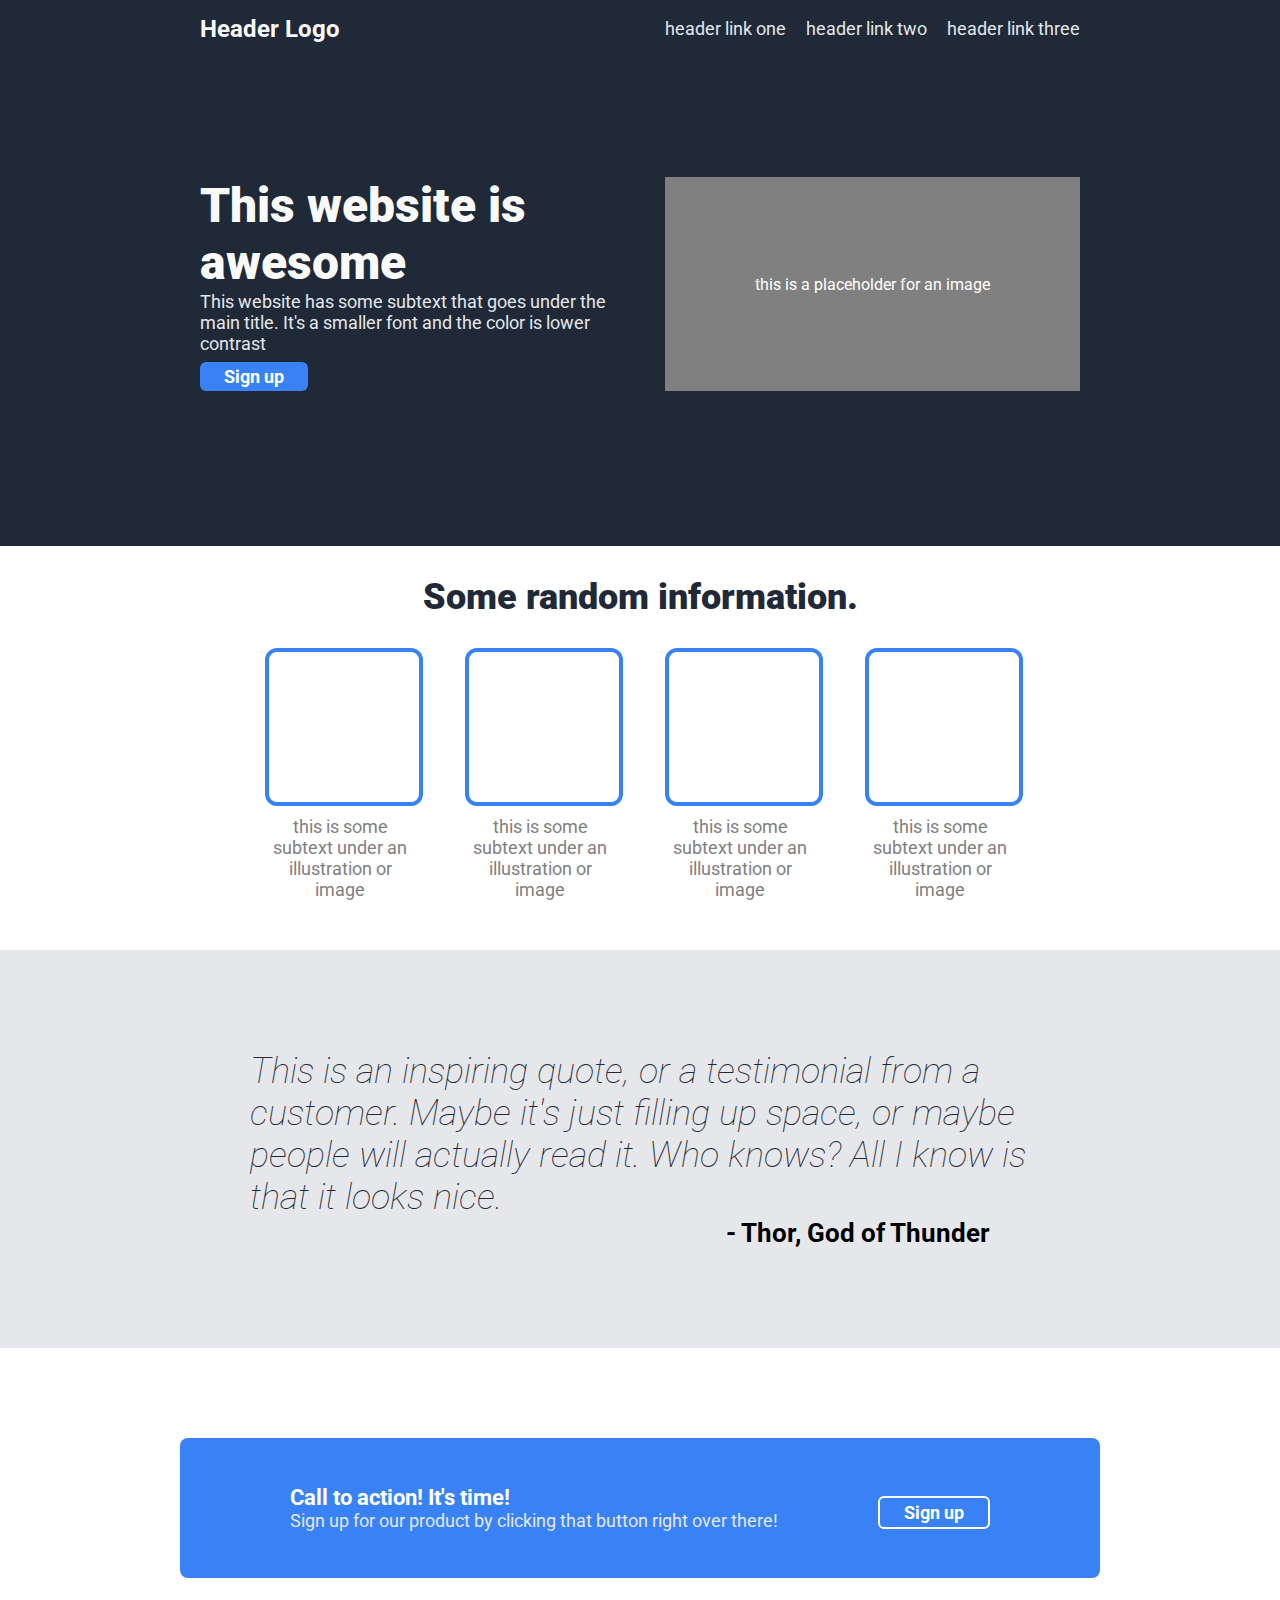
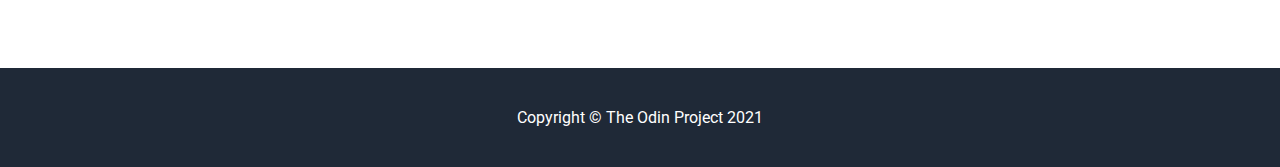
<file: index.html>
<!DOCTYPE html>
<html lang="en">
<head>
    <meta charset="UTF-8">
    <meta http-equiv="X-UA-Compatible" content="IE=edge">
    <meta name="viewport" content="width=device-width, initial-scale=1.0">
    <title>Landing page</title>
    <link rel="stylesheet" href="./style/style.css">
    <link href='https://fonts.googleapis.com/css?family=Roboto' rel='stylesheet'>
</head>
<body>
    
    <div class="hero">
        <div class="header">
            <div class="logo">Header Logo</div>
            <ul class="header-links">
                <li><a href="#">header link one</a></li>
                <li><a href="#">header link two</a></li>
                <li><a href="#">header link three</a></li>
            </ul>
        </div>
        <div class="presentation">
            <div class="left-pres">
                <div class="title">This website is awesome</div>
                <div class="undertitle">This website has some subtext that goes under the main title. It's a smaller font and the color is lower contrast</div>
                <button>Sign up</button>
            </div>
            <div class="right-pres">this is a placeholder for an image</div>
        </div>
    </div>

    <div class="information">
        <div class="information-title">Some random information.</div>
        <div class="illustrations">
            <div class="illustration">
                <div class="icon"></div>
                <div class="text">this is some subtext under an illustration or image</div>
            </div>
            <div class="illustration">
                <div class="icon"></div>
                <div class="text">this is some subtext under an illustration or image</div>
            </div>
            <div class="illustration">
                <div class="icon"></div>
                <div class="text">this is some subtext under an illustration or image</div>
            </div>
            <div class="illustration">
                <div class="icon"></div>
                <div class="text">this is some subtext under an illustration or image</div>
            </div>
        </div>
    </div>

    <div class="quote-div">
        <div class="quote">This is an inspiring quote, or a testimonial from a customer. Maybe it's just filling up space, or maybe people will actually read it. Who knows? All I know is that it looks nice.</div>
        <div class="author">- Thor, God of Thunder</div>
    </div>

    <div class="sign-up-div">
        <div class="call-to-action">
            <div class="action-text">
                <div class="action-title">Call to action! It's time!</div>
                <div class="undertitle">Sign up for our product by clicking that button right over there!</div>
            </div>
            <button class="sign-up">Sign up</button>
        </div>
    </div>

    <div class="footer">Copyright © The Odin Project 2021</div>
</body>
</html>
</file>
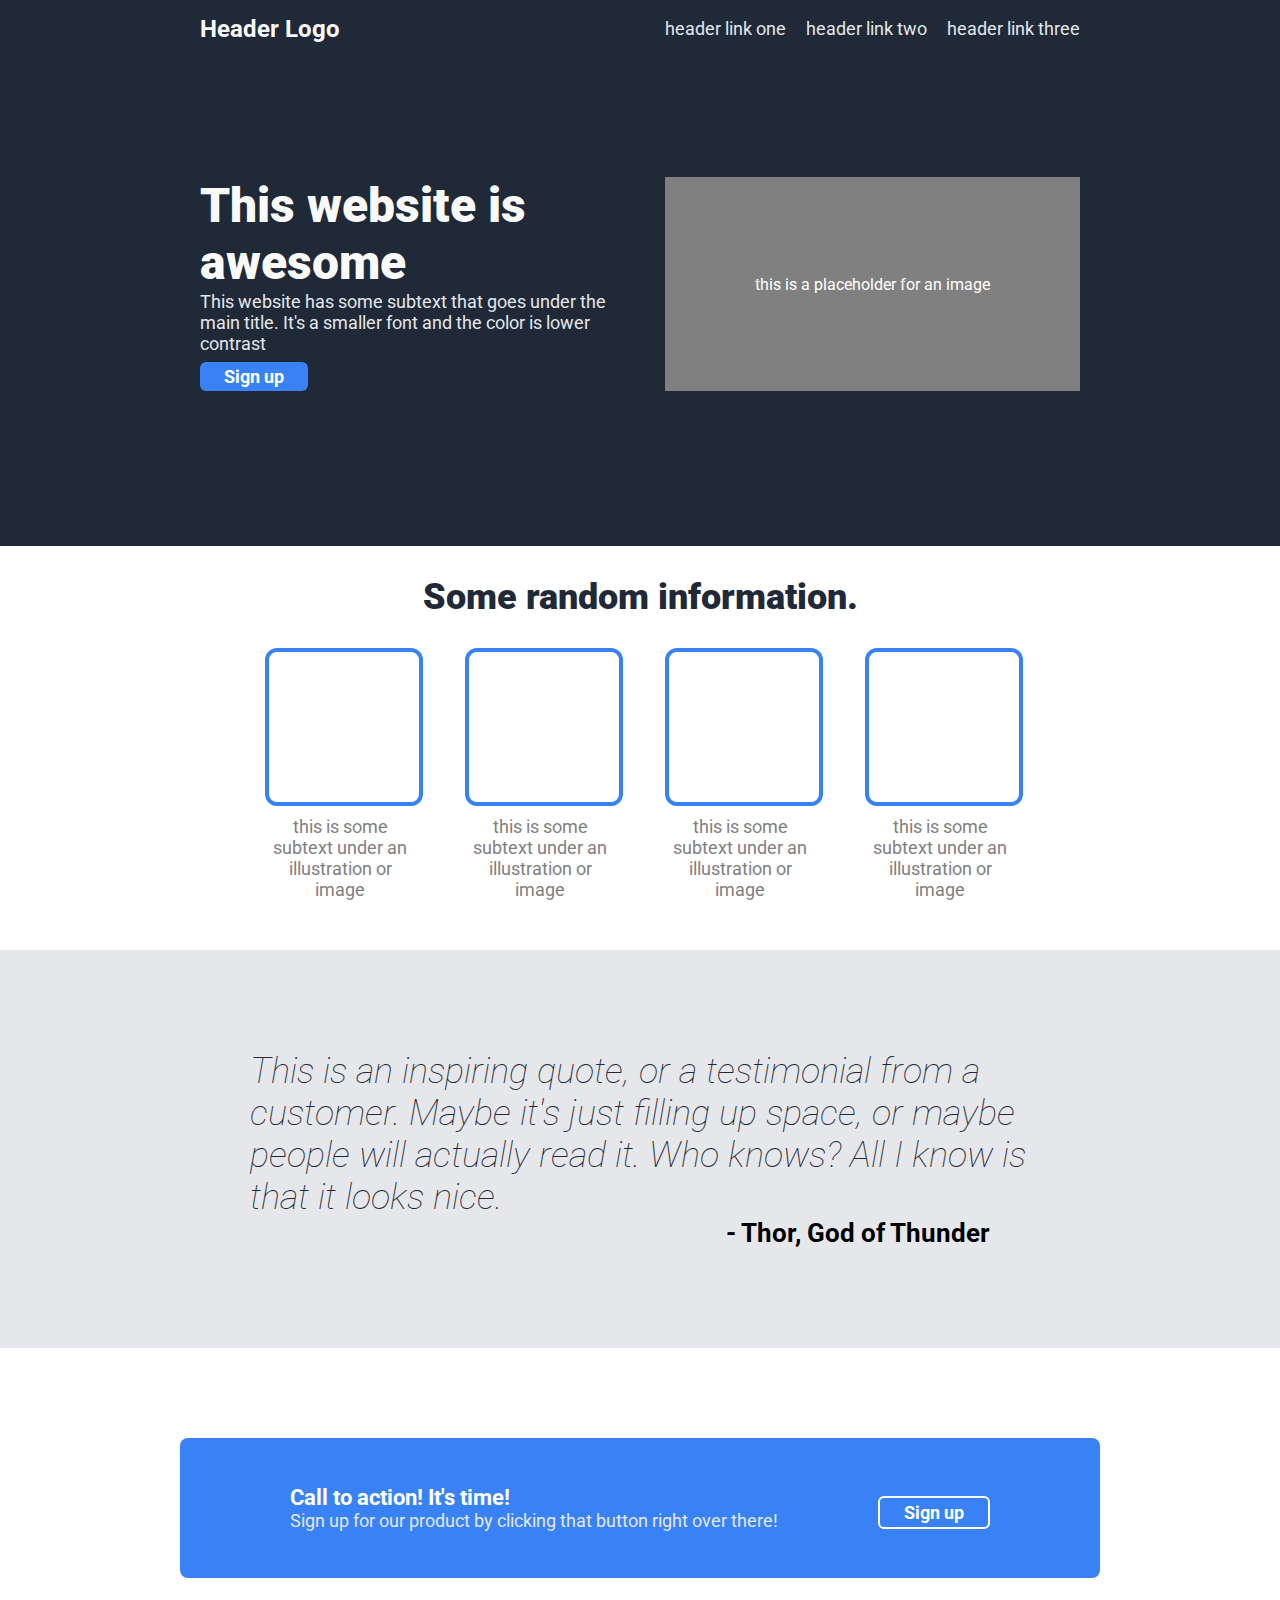
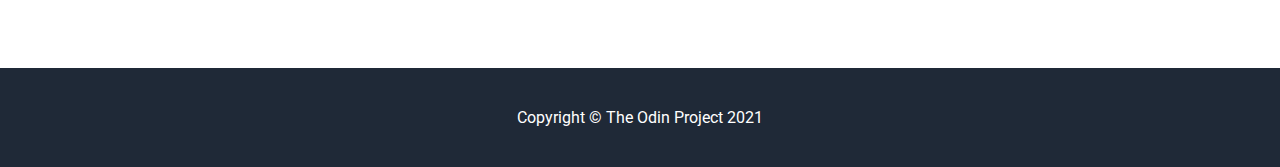
<file: srcs/index.html>
<!DOCTYPE html>
<html lang="en">
<head>
    <meta charset="UTF-8">
    <meta http-equiv="X-UA-Compatible" content="IE=edge">
    <meta name="viewport" content="width=device-width, initial-scale=1.0">
    <title>Landing page</title>
    <link rel="stylesheet" href="./style.css">
    <link href='https://fonts.googleapis.com/css?family=Roboto' rel='stylesheet'>
</head>
<body>
    
    <div class="hero">
        <div class="header">
            <div class="logo">Header Logo</div>
            <ul class="header-links">
                <li><a href="#">header link one</a></li>
                <li><a href="#">header link two</a></li>
                <li><a href="#">header link three</a></li>
            </ul>
        </div>
        <div class="presentation">
            <div class="left-pres">
                <div class="title">This website is awesome</div>
                <div class="undertitle">This website has some subtext that goes under the main title. It's a smaller font and the color is lower contrast</div>
                <button>Sign up</button>
            </div>
            <div class="right-pres">this is a placeholder for an image</div>
        </div>
    </div>

    <div class="information">
        <div class="information-title">Some random information.</div>
        <div class="illustrations">
            <div class="illustration">
                <div class="icon"></div>
                <div class="text">this is some subtext under an illustration or image</div>
            </div>
            <div class="illustration">
                <div class="icon"></div>
                <div class="text">this is some subtext under an illustration or image</div>
            </div>
            <div class="illustration">
                <div class="icon"></div>
                <div class="text">this is some subtext under an illustration or image</div>
            </div>
            <div class="illustration">
                <div class="icon"></div>
                <div class="text">this is some subtext under an illustration or image</div>
            </div>
        </div>
    </div>

    <div class="quote-div">
        <div class="quote">This is an inspiring quote, or a testimonial from a customer. Maybe it's just filling up space, or maybe people will actually read it. Who knows? All I know is that it looks nice.</div>
        <div class="author">- Thor, God of Thunder</div>
    </div>

    <div class="sign-up-div">
        <div class="call-to-action">
            <div class="action-text">
                <div class="action-title">Call to action! It's time!</div>
                <div class="undertitle">Sign up for our product by clicking that button right over there!</div>
            </div>
            <button class="sign-up">Sign up</button>
        </div>
    </div>

    <div class="footer">Copyright © The Odin Project 2021</div>
</body>
</html>
</file>
<file: style/style.css>
* {
    font-family: 'Roboto', 'sans-serif';
}

/* HERO DIV */

body {
    margin: 0;
}

.hero {
    background-color: #1F2937;
    padding: 0px 200px;
    padding-bottom: 35px;
    color: white;
}

    /* --- header --- */

.header {
    display: flex;
    justify-content: space-between;
    align-items: center;
}

.logo {
    font-weight: bold;
    font-size: 24px;
    color: #F9FAF8;
}

.header-links {
    display: flex;
    list-style-type: none;
    gap: 20px;
    font-size: 18px;
    color: #E5E7EB;
}

a {
    text-decoration: none;
    color: #E5E7EB;
}

    /* --- presentation --- */

.presentation {
    display: flex;
    padding: 120px 0px;
    gap: 50px;
    justify-content: space-between;
}

.presentation div {
    flex: 1;
}

.title {
    color: #F9FAF8;
    font-weight: 1000;
    font-size: 48px;
}

.undertitle {
    color: #E5E7EB;
    font-size: 18px;
}

.right-pres {
    background-color: grey;
    display: flex;
    justify-content: center;
    align-items: center;
}

button {
    border-radius: 6px;
    padding: 4px 24px;
    margin-top: 8px;
    font-size: 18px;
    font-weight: bold;
    border: 0;
    background-color: #3882F6;
    color: white;
}

/* INFORMATION DIV */

.information {
    display: flex;
    flex-direction: column;
    justify-content: center;
    padding: 0px 250px;
    padding-bottom: 50px;
}

.information-title {
    font-size: 36px;
    font-weight: 1000;
    color: #1F2937;
    text-align: center;
    margin: 30px;
}

.illustrations {
    display: flex;
    justify-content: center;
    gap: 50px;
}

.illustration {
    max-width: 150px;

}

.icon {
    width: 150px;
    height: 150px;
    border: 4px solid #3882F6;
    border-radius: 12px;
}

.text {
    text-align: center;
    font-size: 18px;
    margin-top: 10px;
    color: grey;
}

/* QUOTE DIV */

.quote-div {
    display: flex;
    /* flex-wrap: wrap; */
    flex-direction: column;
    justify-content: center;
    align-items: center;
    padding: 100px 250px;
    background-color: #E5E7EB;
}

.quote {
    font-size: 36px;
    font-style: italic;
    font-weight: 100;
    color: #1F2937;
}

.author {
    align-self: flex-end;
    margin-right: 40px;
    font-weight: bold;
    font-size: 26px;
}

/* SIGN UP DIV */

.sign-up-div {
    display: flex;
    justify-content: center;
    align-items: center;
    padding: 90px 0px;
    color: white;
}

.call-to-action {
    display: flex;
    padding: 30px 60px;
    background-color: #3882F6;
    border-radius: 8px;
    min-width: 800px;
    min-height: 80px;
    justify-content: center;
    align-items: center;
    gap: 100px;
}

.action-title {
    font-weight: bold;
    font-size: 22px;
}

.sign-up {
    border: 2px solid white;
}

/* FOOTER */

.footer {
    display: flex;
    justify-content: center;
    align-items: center;
    background-color: #1F2937;
    color: white;
    padding: 40px 0px;
}
</file>
<file: srcs/style.css>
* {
    font-family: 'Roboto', 'sans-serif';
}

/* HERO DIV */

body {
    margin: 0;
}

.hero {
    background-color: #1F2937;
    padding: 0px 200px;
    padding-bottom: 35px;
    color: white;
}

    /* --- header --- */

.header {
    display: flex;
    justify-content: space-between;
    align-items: center;
}

.logo {
    font-weight: bold;
    font-size: 24px;
    color: #F9FAF8;
}

.header-links {
    display: flex;
    list-style-type: none;
    gap: 20px;
    font-size: 18px;
    color: #E5E7EB;
}

a {
    text-decoration: none;
    color: #E5E7EB;
}

    /* --- presentation --- */

.presentation {
    display: flex;
    padding: 120px 0px;
    gap: 50px;
    justify-content: space-between;
}

.presentation div {
    flex: 1;
}

.title {
    color: #F9FAF8;
    font-weight: 1000;
    font-size: 48px;
}

.undertitle {
    color: #E5E7EB;
    font-size: 18px;
}

.right-pres {
    background-color: grey;
    display: flex;
    justify-content: center;
    align-items: center;
}

button {
    border-radius: 6px;
    padding: 4px 24px;
    margin-top: 8px;
    font-size: 18px;
    font-weight: bold;
    border: 0;
    background-color: #3882F6;
    color: white;
}

/* INFORMATION DIV */

.information {
    display: flex;
    flex-direction: column;
    justify-content: center;
    padding: 0px 250px;
    padding-bottom: 50px;
}

.information-title {
    font-size: 36px;
    font-weight: 1000;
    color: #1F2937;
    text-align: center;
    margin: 30px;
}

.illustrations {
    display: flex;
    justify-content: center;
    gap: 50px;
}

.illustration {
    max-width: 150px;

}

.icon {
    width: 150px;
    height: 150px;
    border: 4px solid #3882F6;
    border-radius: 12px;
}

.text {
    text-align: center;
    font-size: 18px;
    margin-top: 10px;
    color: grey;
}

/* QUOTE DIV */

.quote-div {
    display: flex;
    /* flex-wrap: wrap; */
    flex-direction: column;
    justify-content: center;
    align-items: center;
    padding: 100px 250px;
    background-color: #E5E7EB;
}

.quote {
    font-size: 36px;
    font-style: italic;
    font-weight: 100;
    color: #1F2937;
}

.author {
    align-self: flex-end;
    margin-right: 40px;
    font-weight: bold;
    font-size: 26px;
}

/* SIGN UP DIV */

.sign-up-div {
    display: flex;
    justify-content: center;
    align-items: center;
    padding: 90px 0px;
    color: white;
}

.call-to-action {
    display: flex;
    padding: 30px 60px;
    background-color: #3882F6;
    border-radius: 8px;
    min-width: 800px;
    min-height: 80px;
    justify-content: center;
    align-items: center;
    gap: 100px;
}

.action-title {
    font-weight: bold;
    font-size: 22px;
}

.sign-up {
    border: 2px solid white;
}

/* FOOTER */

.footer {
    display: flex;
    justify-content: center;
    align-items: center;
    background-color: #1F2937;
    color: white;
    padding: 40px 0px;
}
</file>
